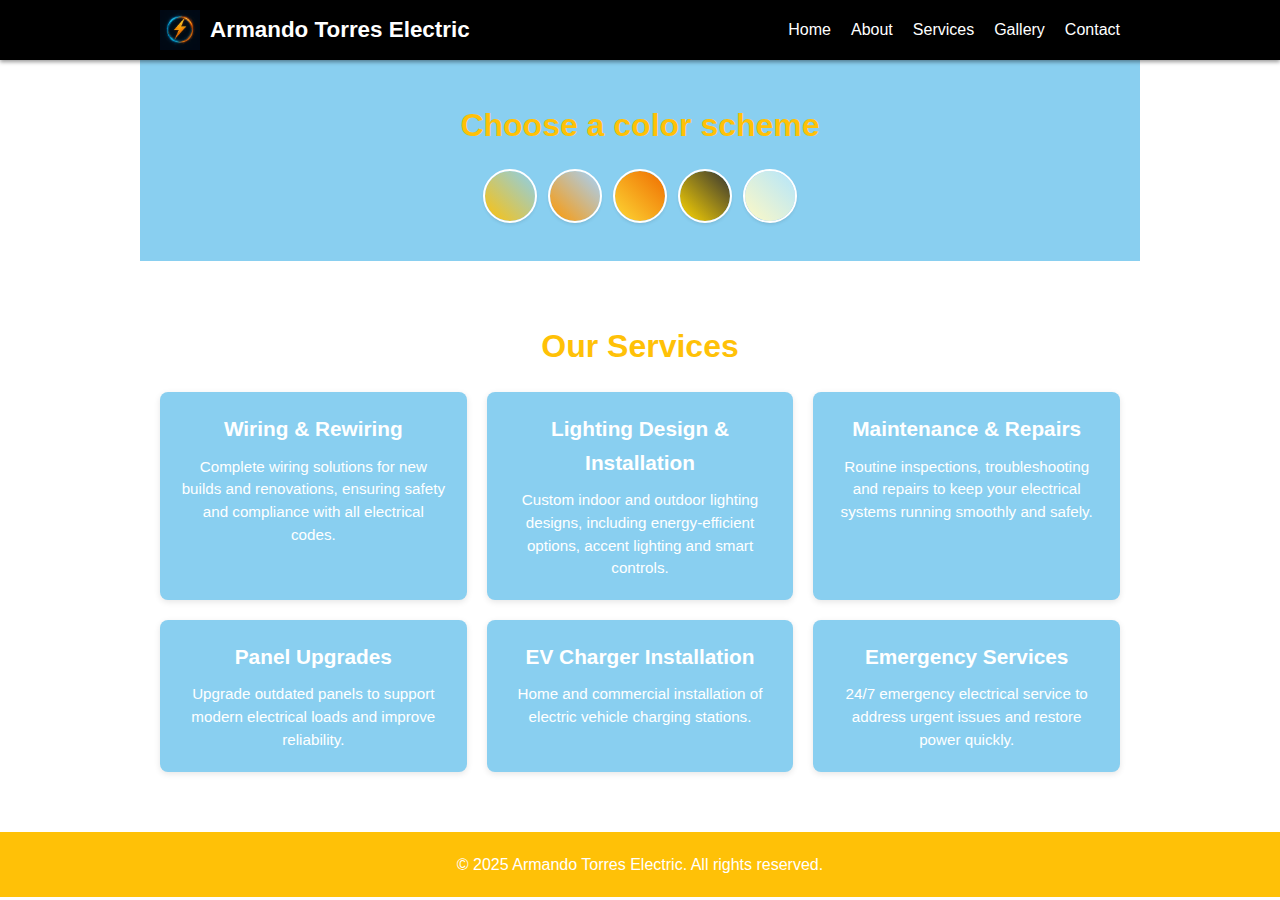
<file: services.html>
<!DOCTYPE html>
<html lang="en">
<head>
  <meta charset="UTF-8">
  <meta name="viewport" content="width=device-width, initial-scale=1.0">
  <title>Services - Armando Torres Electric</title>
  <link rel="stylesheet" href="style.css">
</head>
<body class="theme1">
  <header>
    <nav class="navbar">
      <div class="logo-container">
        <img src="logo.png" alt="Armando Torres Electric logo" class="logo-img">
        <div class="logo">Armando Torres Electric</div>
      </div>
      <ul class="nav-links">
        <li><a href="index.html#home">Home</a></li>
        <li><a href="index.html#about">About</a></li>
        <li><a href="services.html">Services</a></li>
        <li><a href="index.html#gallery">Gallery</a></li>
        <li><a href="index.html#contact">Contact</a></li>
      </ul>
    </nav>
  </header>

  <!-- Color palette selector -->
  <section id="colors" class="color-swatches">
    <h2>Choose a color scheme</h2>
    <div class="swatches">
      <button class="swatch" data-theme="theme1" title="Theme 1"
              style="background: linear-gradient(45deg, #FFC107, #89CFF0);"></button>
      <button class="swatch" data-theme="theme2" title="Theme 2"
              style="background: linear-gradient(45deg, #FF9800, #A3D2FF);"></button>
      <button class="swatch" data-theme="theme3" title="Theme 3"
              style="background: linear-gradient(45deg, #FDD835, #EF6C00);"></button>
      <button class="swatch" data-theme="theme4" title="Theme 4"
              style="background: linear-gradient(45deg, #FFD700, #333333);"></button>
      <button class="swatch" data-theme="theme5" title="Theme 5"
              style="background: linear-gradient(45deg, #FFF9C4, #B3E5FC);"></button>
    </div>
  </section>

  <!-- Dedicated Services Section -->
  <section id="services" class="services">
    <h2>Our Services</h2>
    <div class="service-grid">
      <div class="service-item">
        <h3>Wiring &amp; Rewiring</h3>
        <p>Complete wiring solutions for new builds and renovations, ensuring safety and compliance with all electrical codes.</p>
      </div>
      <div class="service-item">
        <h3>Lighting Design &amp; Installation</h3>
        <p>Custom indoor and outdoor lighting designs, including energy‑efficient options, accent lighting and smart controls.</p>
      </div>
      <div class="service-item">
        <h3>Maintenance &amp; Repairs</h3>
        <p>Routine inspections, troubleshooting and repairs to keep your electrical systems running smoothly and safely.</p>
      </div>
      <div class="service-item">
        <h3>Panel Upgrades</h3>
        <p>Upgrade outdated panels to support modern electrical loads and improve reliability.</p>
      </div>
      <div class="service-item">
        <h3>EV Charger Installation</h3>
        <p>Home and commercial installation of electric vehicle charging stations.</p>
      </div>
      <div class="service-item">
        <h3>Emergency Services</h3>
        <p>24/7 emergency electrical service to address urgent issues and restore power quickly.</p>
      </div>
    </div>
  </section>

  <footer>
    <p>&copy; 2025 Armando Torres Electric. All rights reserved.</p>
  </footer>

  <script src="script.js"></script>
</body>
</html>
</file>
<file: style.css>
/*
 * Base styles for Dad's Electrical Services website.
 * Use CSS custom properties to define color palettes. Each theme class on the
 * body sets the variables below. When the user selects a theme via the
 * swatch buttons, the class on the body updates and the entire site adapts
 * automatically.
 */

/* Default light theme (theme1) */
:root {
  --primary-color: #FFC107;      /* yellow */
  --secondary-color: #89CFF0;    /* baby blue */
  --accent-color: #FF9800;       /* orange */
  --background-color: #FFFFFF;   /* white */
  --text-color: #333333;         /* dark grey */
}

/* Theme overrides */
body.theme1 {
  --primary-color: #FFC107;
  --secondary-color: #89CFF0;
  --accent-color: #FF9800;
  --background-color: #FFFFFF;
  --text-color: #333333;
}

body.theme2 {
  --primary-color: #FF9800;
  --secondary-color: #A3D2FF;
  --accent-color: #FFD54F;
  --background-color: #FFFFFF;
  --text-color: #333333;
}

body.theme3 {
  --primary-color: #FDD835;
  --secondary-color: #EF6C00;
  --accent-color: #BBDEFB;
  --background-color: #FFFFFF;
  --text-color: #333333;
}

/* New theme 4: dark gold theme */
body.theme4 {
  --primary-color: #FFD700;     /* gold */
  --secondary-color: #333333;   /* dark grey */
  --accent-color: #FFA726;      /* warm orange accent */
  --background-color: #000000;  /* black background for dramatic contrast */
  --text-color: #F5F5F5;        /* light grey text */
}

/* New theme 5: soft pastel theme */
body.theme5 {
  --primary-color: #FFF9C4;     /* pastel yellow */
  --secondary-color: #B3E5FC;   /* pastel blue */
  --accent-color: #FFE0B2;      /* pastel orange */
  --background-color: #FFFFFF;  /* white background */
  --text-color: #333333;        /* dark grey text */
}

/* Logo image style */
.logo-container {
  display: flex;
  align-items: center;
  gap: 10px;
}

.logo-img {
  height: 40px;
  width: auto;
}

/* Global resets */
* {
  box-sizing: border-box;
  margin: 0;
  padding: 0;
}

body {
  font-family: Arial, Helvetica, sans-serif;
  line-height: 1.6;
  background-color: var(--background-color);
  color: var(--text-color);
}

/* Navigation */
header {
  /* Set a dark header so the logo with dark background blends seamlessly */
  background-color: #000;
  padding: 10px 0;
  position: sticky;
  top: 0;
  z-index: 1000;
  box-shadow: 0 2px 4px rgba(0, 0, 0, 0.4);
}

.navbar {
  display: flex;
  align-items: center;
  justify-content: space-between;
  max-width: 1000px;
  margin: 0 auto;
  padding: 0 20px;
}

.logo {
  font-size: 1.4rem;
  font-weight: bold;
  color: #fff;
}

.nav-links {
  list-style: none;
  display: flex;
  gap: 20px;
}

.nav-links li a {
  color: #fff;
  text-decoration: none;
  font-weight: 500;
  transition: opacity 0.3s ease;
}

.nav-links li a:hover {
  opacity: 0.8;
}

/* Hero section */
.hero {
  position: relative;
  height: 60vh;
  display: flex;
  align-items: center;
  justify-content: center;
  text-align: center;
  color: #fff;
  overflow: hidden;
}

.hero-bg {
  position: absolute;
  top: 0;
  left: 0;
  width: 100%;
  height: 100%;
  object-fit: cover;
  z-index: -1;
  filter: brightness(0.6);
}

.hero-content {
  max-width: 80%;
  z-index: 1;
}

.hero h1 {
  font-size: 2.5rem;
  margin-bottom: 0.5rem;
}

.hero p {
  font-size: 1.2rem;
  margin-bottom: 1.5rem;
}

.hero button {
  padding: 10px 20px;
  border: none;
  background-color: var(--accent-color);
  color: #fff;
  font-size: 1rem;
  border-radius: 4px;
  cursor: pointer;
  transition: opacity 0.3s ease;
}

.hero button:hover {
  opacity: 0.9;
}

/* Color swatches section */
.color-swatches {
  padding: 40px 20px;
  text-align: center;
  background-color: var(--secondary-color);
  color: #fff;
}

.color-swatches h2 {
  margin-bottom: 20px;
}

.swatches {
  display: flex;
  justify-content: center;
  gap: 15px;
}

.swatch {
  width: 50px;
  height: 50px;
  border-radius: 50%;
  border: none;
  cursor: pointer;
  box-shadow: 0 2px 4px rgba(0,0,0,0.2);
  outline: 2px solid #fff;
  transition: transform 0.2s;
}

.swatch:hover {
  transform: scale(1.1);
}

/* About, Services, Gallery and Contact sections */
section {
  padding: 60px 20px;
  max-width: 1000px;
  margin: 0 auto;
}

h2 {
  margin-bottom: 20px;
  font-size: 2rem;
  text-align: center;
  color: var(--primary-color);
}

.about p {
  font-size: 1rem;
  line-height: 1.6;
  text-align: center;
}

/* Services */
.service-grid {
  display: flex;
  flex-wrap: wrap;
  gap: 20px;
  justify-content: center;
}

.service-item {
  flex: 1 1 250px;
  background-color: var(--secondary-color);
  color: #fff;
  padding: 20px;
  border-radius: 8px;
  box-shadow: 0 2px 6px rgba(0,0,0,0.1);
  text-align: center;
}

.service-item h3 {
  margin-bottom: 10px;
  font-size: 1.3rem;
}

.service-item p {
  font-size: 0.95rem;
  line-height: 1.5;
}

/* Gallery */
.gallery-grid {
  display: grid;
  grid-template-columns: repeat(auto-fill, minmax(300px, 1fr));
  gap: 15px;
}

.gallery-grid img {
  width: 100%;
  border-radius: 8px;
  box-shadow: 0 2px 6px rgba(0,0,0,0.1);
  transition: transform 0.3s;
}

.gallery-grid img:hover {
  transform: scale(1.02);
}

.gallery-note {
  margin-top: 10px;
  font-size: 0.85rem;
  text-align: center;
  color: #666;
}

/* Lightbox styles for gallery images */
.lightbox {
  display: none; /* Hidden by default */
  position: fixed;
  top: 0;
  left: 0;
  width: 100%;
  height: 100%;
  background: rgba(0, 0, 0, 0.8);
  justify-content: center;
  align-items: center;
  z-index: 2000;
}

.lightbox-img {
  max-width: 90%;
  max-height: 80%;
  border-radius: 4px;
  box-shadow: 0 2px 8px rgba(0, 0, 0, 0.5);
}

.lightbox-close {
  position: absolute;
  top: 20px;
  right: 30px;
  color: #fff;
  font-size: 2rem;
  cursor: pointer;
  z-index: 2100;
}

/* Contact */
.contact form {
  display: flex;
  flex-direction: column;
  gap: 10px;
  max-width: 600px;
  margin: 0 auto;
}

.contact label {
  font-weight: bold;
  margin-top: 10px;
}

.contact input,
.contact textarea {
  padding: 10px;
  border: 1px solid #ccc;
  border-radius: 4px;
  font-size: 1rem;
}

.contact button {
  margin-top: 10px;
  padding: 12px;
  background-color: var(--primary-color);
  color: #fff;
  border: none;
  border-radius: 4px;
  font-size: 1rem;
  cursor: pointer;
  transition: background-color 0.3s ease;
}

.contact button:hover {
  background-color: var(--accent-color);
}

/* Footer */
footer {
  background-color: var(--primary-color);
  padding: 20px 0;
  text-align: center;
  color: #fff;
}

@media (max-width: 600px) {
  .nav-links {
    display: none;
  }
  .service-grid {
    flex-direction: column;
  }
}
</file>
